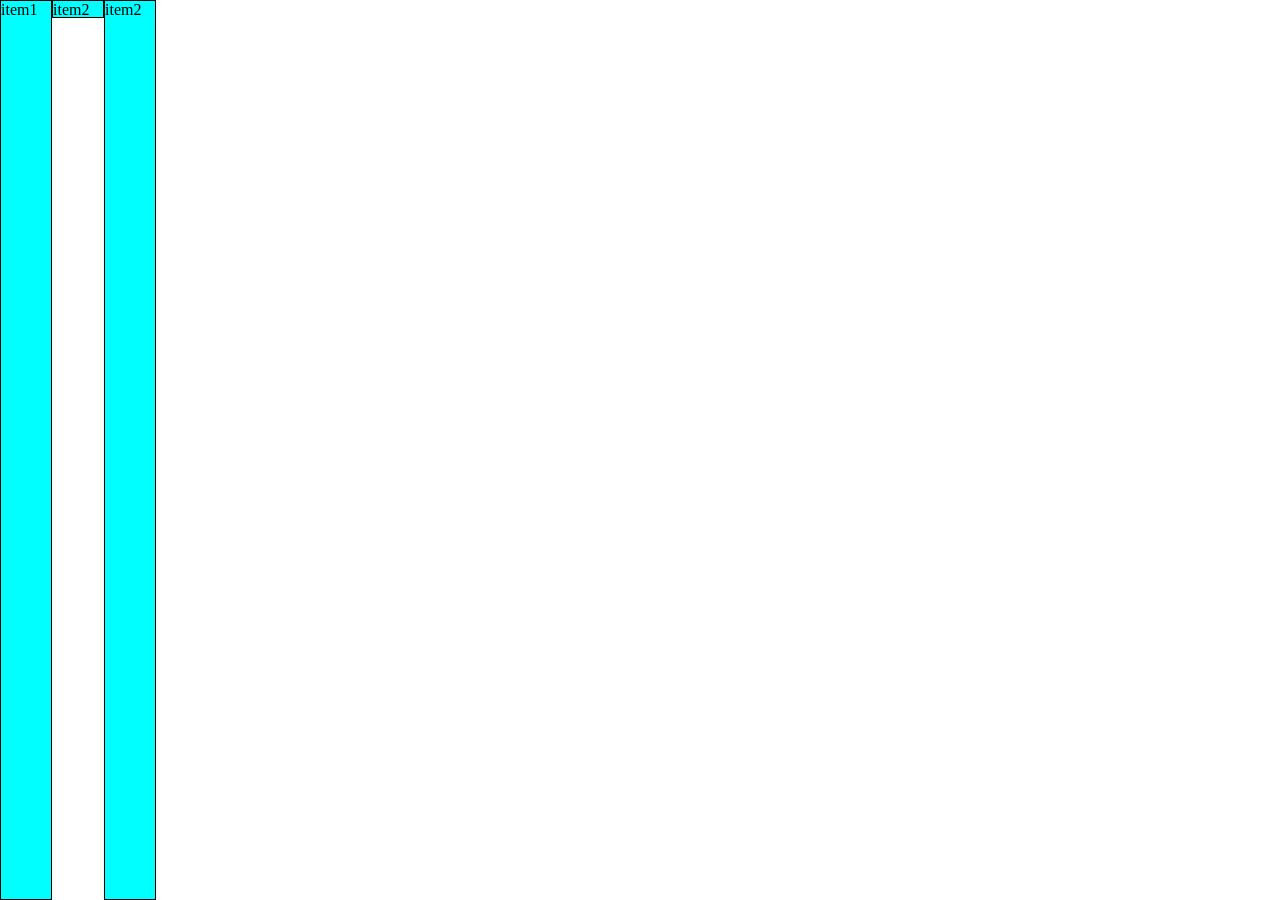
<file: buoi-5-flexbox-position/index.html>
<!DOCTYPE html>
<html lang="en">
<head>
  <meta charset="UTF-8">
  <meta name="viewport" content="width=device-width, initial-scale=1.0">
  <title>Document</title>
</head>
<style>
  * {
    margin: 0;
  }
  .container {
    display: flex;
    /* flex-direction: column; */
    height: 100vh;
    /* flex-direction: row-reverse; */
    /* default là flex-direction: row */
    /* ----------- */
    /* flex-wrap: wrap; */
    /* default là nowrap */
    /* ----------- */
    /* flex-flow: row-reverse wrap-reverse; */
    /* ----------- */
    /* justify-content: flex-start; */
    /* justify-content: flex-end; */
    /* justify-content: center; */
    /* justify-content: space-between; */
    /* justify-content: space-around; */
    /* justify-content: space-evenly; */
    /* ------------ */
    /* align-items: flex-start; */
    /* align-items: flex-end; */
    /* align-items: baseline; */
    align-items: stretch;
  }
  .item {
    width: 50px;
    /* height: 50px; */
    background-color: aqua;
    border: 1px solid;
  }
  .item2 {
    height: 16px;
  }
  .item3 {
    /* height: 25px; */
  }
</style>
<body>

  <!-- flex container -->
  <div class="container">
    <!-- flex item -->
     <div class="item">item1</div>
     <div class="item item2">item2</div>
     <div class="item item3">item2</div>
     <!-- <div class="item">item3</div>
     <div class="item">item4</div>
     <div class="item">item5</div>
     <div class="item">item6</div> -->
     <!-- <div class="item">item7</div>
     <div class="item">item8</div>
     <div class="item">item9</div>
     <div class="item">item10</div>
     <div class="item">item11</div> -->
  </div>
</body>
</html>
</file>
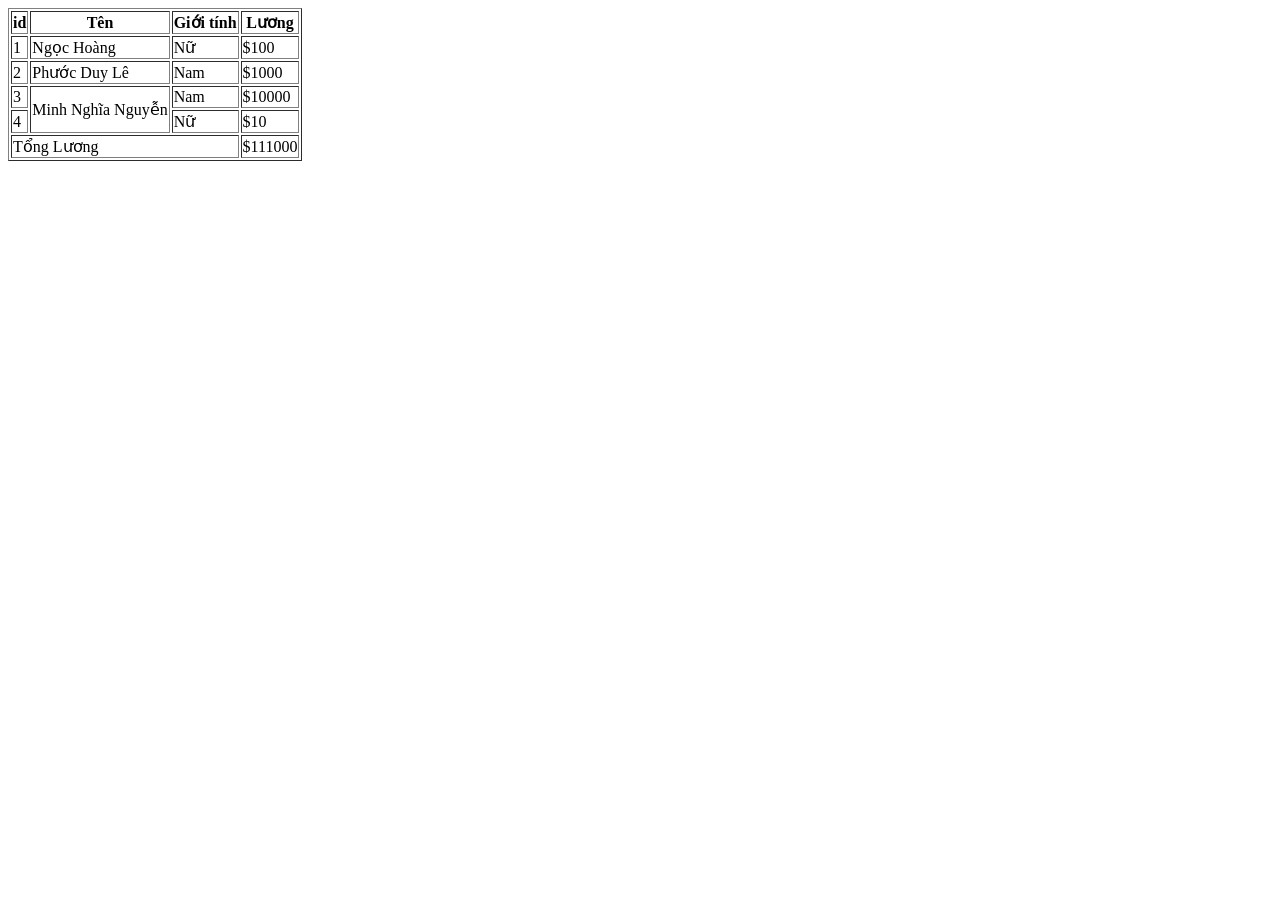
<file: buoi2-form-table/index.html>
<!DOCTYPE html>
<html lang="en">
<head>
  <meta charset="UTF-8">
  <meta name="viewport" content="width=device-width, initial-scale=1.0">
  <title>Document</title>
  <style>
    html {
      scroll-behavior: smooth;
    }
  </style>
</head>

<body>
  <!-- <form action="">
     <div>
      <label for="firstname">Họ</label>
      <input type="text" placeholder="Nhập họ" name="firstname" id="firstname" required>
     </div>

     <div>
      <label for="lastname">Tên</label>
      <input type="text" placeholder="Nhập tên" name="lastname" id="lastname" required>
     </div>

     <div>
      <label for="email">Email</label>
      <input type="email" placeholder="Nhập tên" name="email" id="email" required>
     </div>

     <div>
      <label for="phone_number">Số điện thoại</label>
      <input type="number" placeholder="Sdt" name="phone_number" id="phone_number" required>
     </div>

     <label for="location">Địa chỉ</label>
     <select name="location" id="location">
       <option value="quangnam"selected>Quảng Nam</option>
       <option value="danang" selected>Đà Nẵng</option>
       <option value="hanoi" selected>Hà Nội</option>
       <option value="hanoi" selected>Quảng Trị</option>
       <option value="hanoi" selected>Nghệ An</option>
     </select>
     <div>
      <label for="password">Password</label>
      <input type="password" placeholder="Nhập password" name="password" id="password" required>
     </div>
     <input type="submit" value="Đăng ký">
     <button type="submit">Submit</button>
     <button type="reset">Reset</button>
  </form> -->

  <table border>
    <tr>
      <th>id</th>
      <th>Tên</th>
      <th>Giới tính</th>
      <th>Lương</th>
    </tr>

    <tr>
      <td>1</td>
      <td>Ngọc Hoàng</td>
      <td>Nữ</td>
      <td>$100</td>
    </tr>

    <tr>
      <td>2</td>
      <td>Phước Duy Lê</td>
      <td>Nam</td>
      <td>$1000</td>
    </tr>

    <tr>
      <td>3</td>
      <td rowspan="2">Minh Nghĩa Nguyễn</td>
      <td>Nam</td>
      <td>$10000</td>
    </tr>

    <tr>
      <td>4</td>
      <!-- <td>Minh Thiện</td> -->
      <td>Nữ</td>
      <td>$10</td>
    </tr>

    <tr>
      <td colspan="3">Tổng Lương</td>
      <td colspan="1">$111000</td>
    </tr>
  </table>
</body>
</html>
</file>
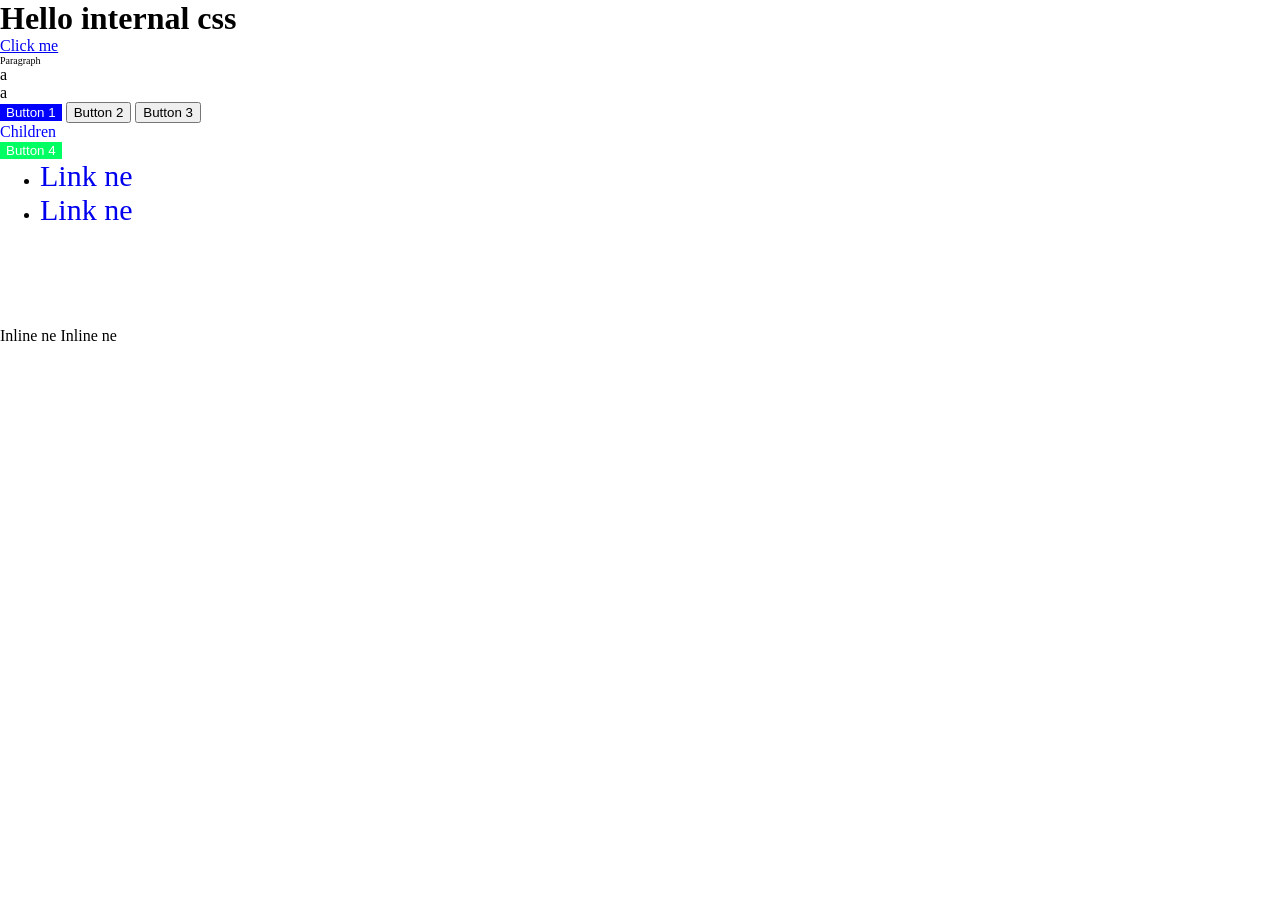
<file: buoi3-css-basic/index.html>
<!DOCTYPE html>
<html lang="en">

<head>
  <meta charset="UTF-8">
  <meta name="viewport" content="width=device-width, initial-scale=1.0">
  <title>Document</title>
  <style>
    /* h1 {
      color: green;
    }
    p {
      font-size: 200px;
    }
    div {
      color: green;
    }
    
    #bottom1 {
      color: red;
    }
    #bottom2 {
      color: aqua;
    } */
   
  </style>
 
  <link rel="stylesheet" href="./style.css">
  <!-- <link rel="stylesheet" href="https://cdn.jsdelivr.net/npm/bootstrap@5.3.2/dist/css/bootstrap.min.css" integrity="sha384-T3c6CoIi6uLrA9TneNEoa7RxnatzjcDSCmG1MXxSR1GAsXEV/Dwwykc2MPK8M2HN" crossorigin="anonymous"> -->
<body>
  <!-- <h1 style="color: red; font-size: 100px;">Hello world</h1>
  <p style="font-size: 30px;">Paragraph</p> -->
  <h1>
    Hello internal css
  </h1>
  <a href="#bottom">Click me</a>
  <p style="font-size: 10px;">Paragraph</p>
  <div>
    a
  </div>
  <div id="bottom1">
    a
  </div> 
  <button id="button1" class="btn btn-primary">Button 1</button>
  <button id="button2" class="btn1">Button 2</button>
  <button id="button3" class="btn1">Button 3</button>
  <div class="container">
    <div class="child">
      <p>Children</p>
    </div>
  </div>
  <button id="button4" class="btn btn-secondary">Button 4</button>

  <ul>
    <li>
      <a href="#">Link ne</a>
    </li>
    <li>
      <a href="#">Link ne</a>
    </li>
  </ul>
  <span>Inline ne</span>
  <span>Inline ne</span>
</body>
<style>
  span {
    display: inline-block;
    height: 100px;
    margin-top: 100px;
  }
  li a {
    text-decoration: none;
    font-size: 30px;
  }
 .btn {
  background-color: red;
 }
 .btn-primary {
  border: none;
  background-color: blue;
  color: white;
 }
 .btn-secondary {
  border: none;
  background-color: rgb(0, 255, 98); /* màu nền */
  color: white; /* màu chữ */
 }
 .child p {
  color: blue;
 }
</style>
</html>
</file>
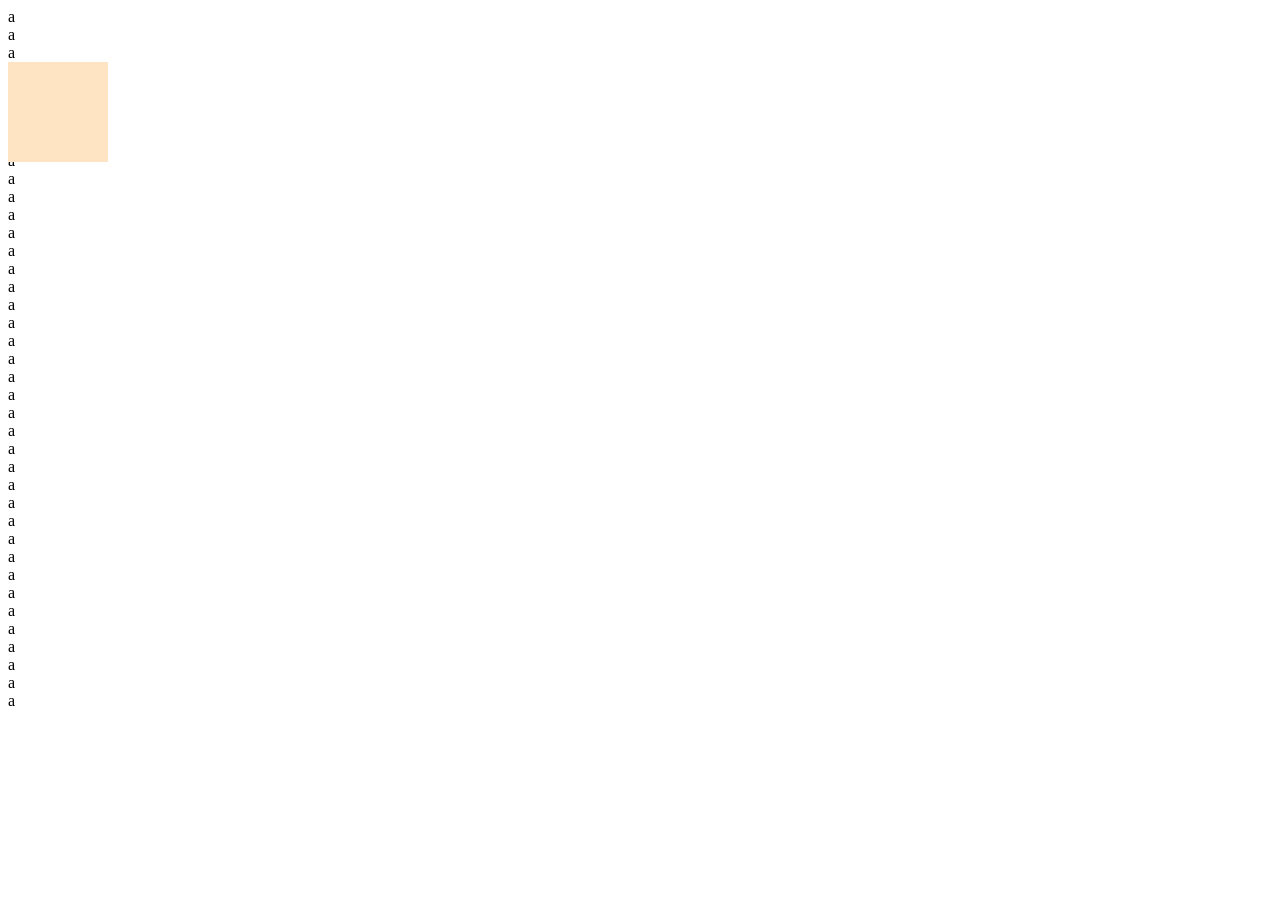
<file: buoi-5-flexbox-position/position.html>
<!DOCTYPE html>
<html lang="en">
<head>
  <meta charset="UTF-8">
  <meta name="viewport" content="width=device-width, initial-scale=1.0">
  <title>Document</title>
  <style>
    header {
      background-color: aqua;
      position: fixed;
      height: 56px;
      top: 100px;
      bottom: 0;
      left: 0;
      right: 0;
      width: 400px;
    }
    .child {
      position: absolute;
      width: 100px;
      height: 100px;
      background-color: bisque;
    }
  </style>
</head>
<body>
  <!-- <header>
    header ne
  </header> -->

  <div>a</div>
  <div>a</div>
  <div>a
    <div class="child"></div>
  </div>
  <div>a</div>
  <div>a</div>
  <div>a</div>
  <div>a</div>
  <div>a</div>
  <div>a</div>
  <div>a</div>
  <div>a</div>
  <div>a</div>
  <div>a</div>
  <div>a</div>
  <div>a</div>
  <div>a</div>
  <div>a</div>
  <div>a</div>
  <div>a</div>
  <div>a</div>
  <div>a</div>
  <div>a</div>
  <div>a</div>
  <div>a</div>
  <div>a</div>
  <div>a</div>
  <div>a</div>
  <div>a</div>
  <div>a</div>
  <div>a</div>
  <div>a</div>
  <div>a</div>
  <div>a</div>
  <div>a</div>
  <div>a</div>
  <div>a</div>
  <div>a</div>
  <div>a</div>
  <div>a</div>
</body>
</html>
</file>
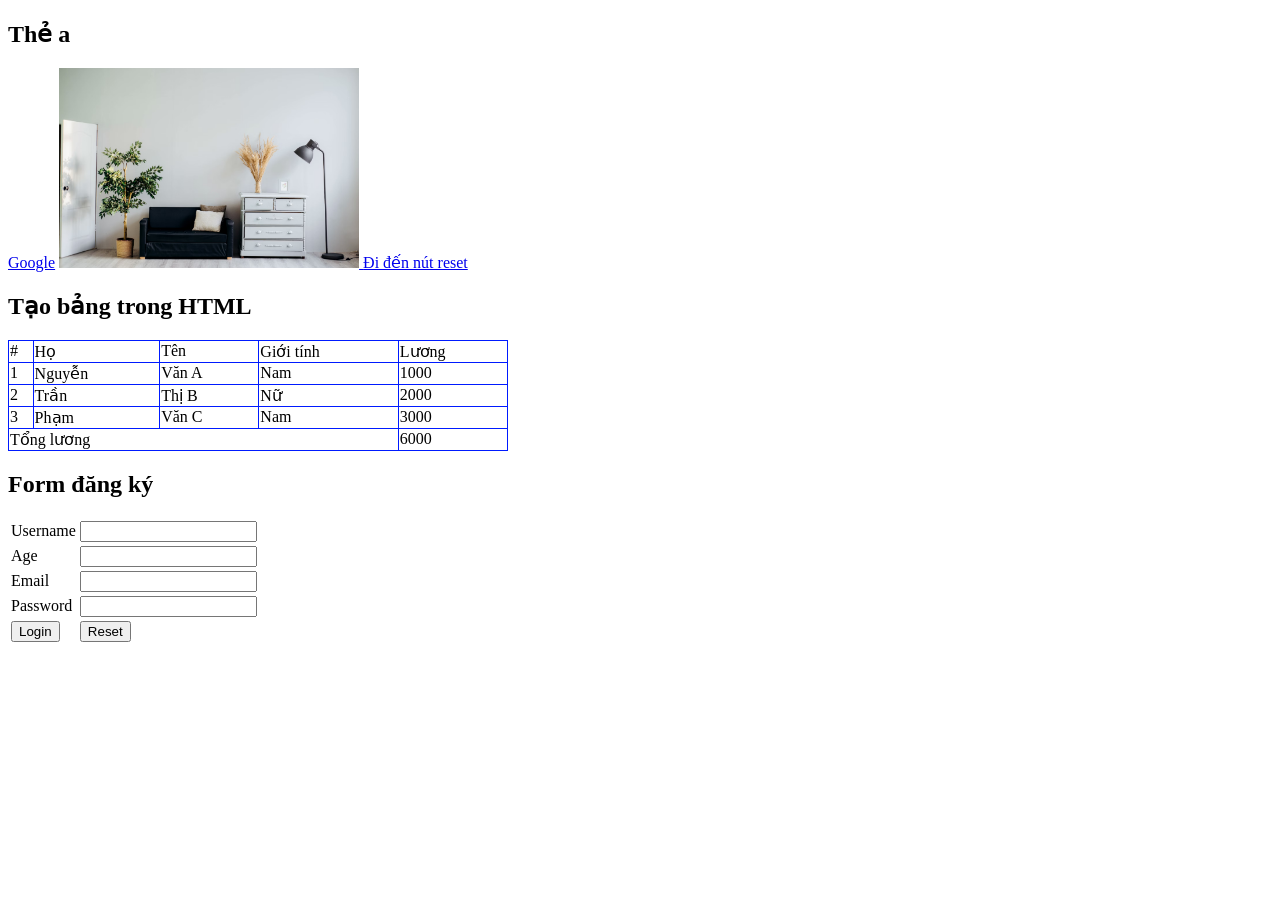
<file: buoi2-form-table/demo.html>
<!DOCTYPE html>
<html lang="en">

<head>
  <meta charset="UTF-8">
  <meta name="viewport" content="width=device-width, initial-scale=1.0">
  <title>Document</title>
  <style>
    html {
      scroll-behavior: smooth;
    }
  </style>
</head>

<body>
  <h2>Thẻ a</h2>
  <a href="https://www.google.com" target="_blank">Google</a>
  <a href="./bg.png" download>
    <img width="300" src="./bg.png" alt="bg.png">
  </a>
  <a href="#reset">Đi đến nút reset</a>
  <h2>Tạo bảng trong HTML</h2>
  <table style="width: 500px; border-collapse: collapse; border-color: rgb(0, 26, 255);" border="1">
    <thead>
      <tr>
        <td>#</td>
        <td>Họ</td>
        <td>Tên</td>
        <td>Giới tính</td>
        <td>Lương</td>
      </tr>
    </thead>
    <tbody>
      <tr>
        <td>1</td>
        <td>Nguyễn</td>
        <td>Văn A</td>
        <td>Nam</td>
        <td>1000</td>
      </tr>
      <tr>
        <td>2</td>
        <td>Trần</td>
        <td>Thị B</td>
        <td>Nữ</td>
        <td>2000</td>
      </tr>
      <tr>
        <td>3</td>
        <td>Phạm</td>
        <td>Văn C</td>
        <td>Nam</td>
        <td>3000</td>
      </tr>
    </tbody>
    <tfoot>
      <tr>
        <td colspan="4">Tổng lương</td>
        <td>6000</td>
      </tr>
    </tfoot>
  </table>

  <h2>
    Form đăng ký
  </h2>
  <!-- form từ table -->
  <form action="">
    <table>
      <!-- username -->
      <tr >
        <td>Username</td>
        <td><input type="email" name="username"></td>
      </tr>
      <!-- age -->
      <tr>
        <td>Age</td>
        <td><input type="number" name="age"></td>
      </tr>
      <!-- email -->
      <tr>
        <td>Email</td>
        <td><input type="email" name="username"></td>
      </tr>
      <tr>
        <td>Password</td>
        <td><input type="password" name="password"></td>
      </tr>
      <tr>
        <td>
          <button type="submit">Login</button>
        </td>
        <!-- reset -->
        <td>
          <button type="reset" id="reset">Reset</button>
        </td>
      </tr>
    </table>
  </form>
</body>

</html>
</file>
<file: buoi3-css-basic/style.css>
* {
  margin: 0;
}
</file>
